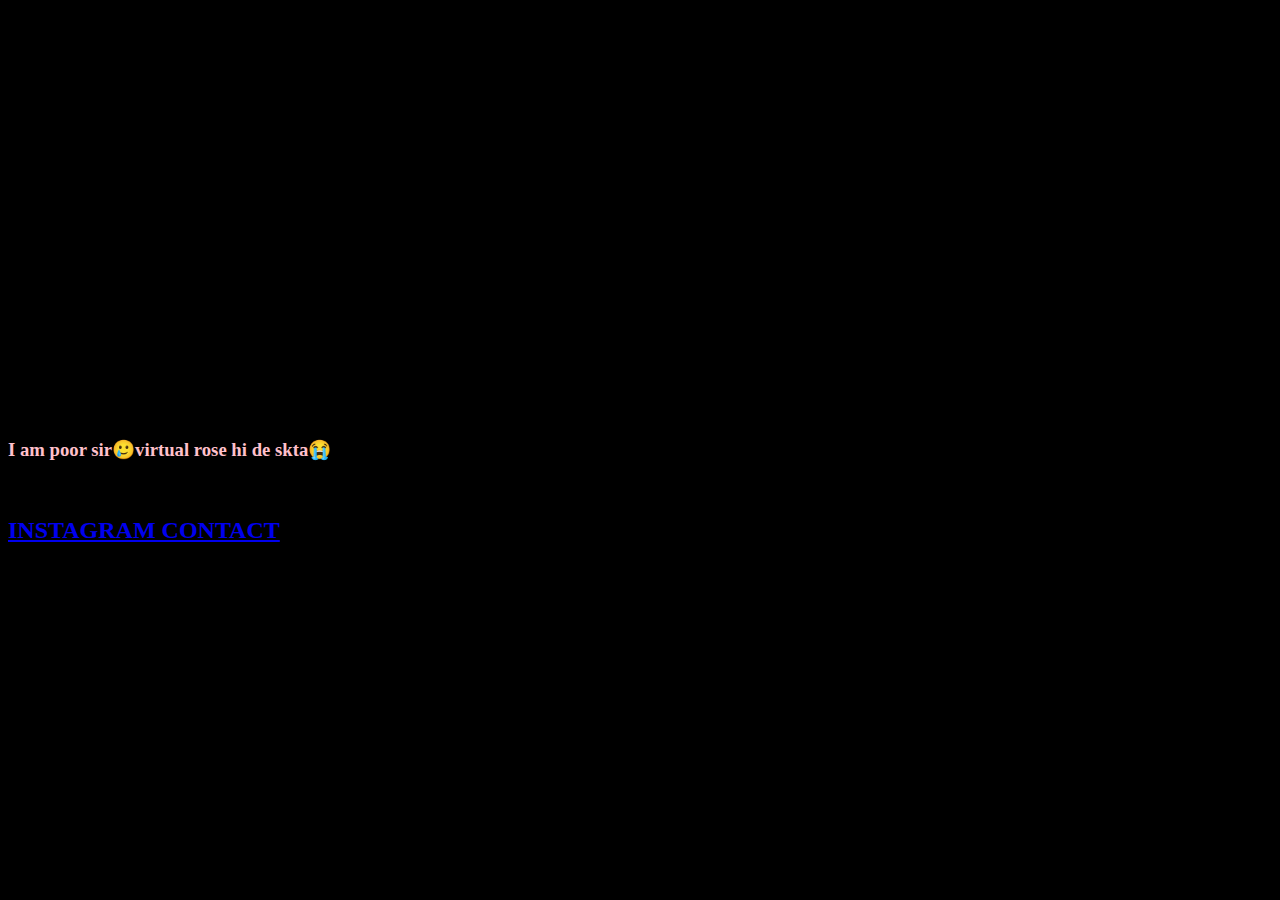
<file: hello.html>
<!DOCTYPE html>
<html lang="en" >
<head>
  <meta charset="UTF-8">
  <title>Rose CSS SVG</title>
  <link rel="stylesheet" href="hello.css">
	<style>
		h3 {
			color: pink;
		}
	</style>

</head>
<body>
<!-- partial:index.partial.html -->
	<br>
	<br>
<div class="container">
  <svg version="1.1" stroke="#880e4f" stroke-width="2" stroke-linejoin="square" stroke-linecap="butt" stroke-miterlimit="5" stroke-dasharray="600" stroke-dashoffset="600" x="0px"
       
	 y="0px" viewBox="0 0 200 200" style="enable-background:new 0 0 200 200;">
<g id="XMLID_1_">				
<path id="XMLID_226_" style="fill:none;" d="M141.699,28.536c-2.719-3.544-7.022-6.085-11.414-6.835
	c-2.105-0.359-6.033-0.747-8.056,0.778c-0.305-7.745-10.111-13.968-17.049-14.642c-9.049-0.88-14.428,6.888-15.406,15.065
	c-0.365,0.047-0.732,0.107-1.099,0.184c-0.459-0.702-1.325-1.094-2.158-0.487c-8.092,5.89-7.658,17.458-7.172,26.443
	c0.281,5.203,1.126,11.636,4.52,15.655c-7.374-2.16-15.321-2.492-22.495,0.406c-1.172,0.473-1.625,2.113-0.37,2.834
	c4.502,2.587,9.244,4.39,14.419,5.047c2.825,0.358,6.831,0.662,10.224,0.028c-9.534,14.678-16.16,32.074-21.013,48.585
	c-5.567,18.938-9.501,39.34-8.952,59.159c0.045,1.608,2.265,1.527,2.442,0c2.293-19.73,4.852-38.943,10.878-57.955
	c5.417-17.091,13.362-32.521,21.249-48.39c1.132,6.821,5.351,12.99,10.382,17.646c0.838,0.775,2.139,0.429,2.485-0.656
	c1.311-4.11-0.961-9.879-2.424-13.72c-0.241-0.633-0.504-1.263-0.78-1.888c15.485,5.976,38.861-15.468,38.496-30.219
	c-0.01-0.394-0.185-0.698-0.432-0.916c-0.037-0.078-0.086-0.151-0.158-0.209c-0.191-0.152-0.396-0.284-0.596-0.421
	c2.162-0.547,4.081-1.58,5.662-3.782C145.555,36.521,144.309,31.938,141.699,28.536z M126.792,41.734
	c-0.637,0.026-1.272,0.064-1.902,0.121c0.296-0.453,0.558-0.959,0.774-1.536c0.16-0.429,0.139-0.814,0.004-1.143
	c0.013-2.447-1.123-4.464-2.695-6.436c-0.11-0.138-0.228-0.243-0.35-0.333c-3.322-3.75-8.549-7.839-13.864-6.396
	c-1.836,0.499-3.259,1.802-4.134,3.428c-0.904-1.031-1.893-1.979-2.951-2.818c1.83-8.477,15.842-1.895,19.466,1.137
	C125.271,31.216,128.332,36.339,126.792,41.734z M120.173,35.1c0.054,0.088,0.108,0.176,0.18,0.261
	c0.989,1.163,1.783,2.367,1.818,3.864c-0.012,0.042-0.031,0.076-0.04,0.121c-1.285,5.899-10.488-0.44-13.304-3.163
	c-0.446-1.078-0.983-2.135-1.594-3.155c0.515-1.915,1.342-3.568,3.948-3.47C114.756,29.692,117.898,32.576,120.173,35.1z
	 M110.152,40.907c1.265,1.231,2.765,2.195,4.534,2.858c-1.598,0.53-3.069,1.251-4.284,2.288
	C110.516,44.342,110.431,42.62,110.152,40.907z M107.21,11.796c5.873,1.796,7.985,5.749,10.921,10.061
	c-4.416-2.037-10.03-3.273-14.575-1.124c-2.082,0.984-3.604,2.509-4.109,4.354c-2.269-1.345-4.766-2.178-7.369-2.284
	C94.487,15.793,98.46,9.12,107.21,11.796z M88.444,25.669c9.186,2.26,16.509,6.969,17.466,17.631
	c0.895,9.973-4.787,17.096-11.859,23.318c-0.676,0.595-0.501,1.453,0.021,1.973c-0.306-0.17-0.607-0.344-0.939-0.484
	c0.012-1.224-1.216-2.034-2.345-1.713C80.485,55.956,82.317,37.905,88.444,25.669z M66.488,67.061
	c6.94-1.102,13.554,0.53,20.513,1.668C80.496,70.733,72.891,69.604,66.488,67.061z M93.256,72.142
	c1.517,1.972,3.045,3.886,4.121,6.221c1.078,2.342,2.813,5.926,3.159,9.049C96.99,82.842,94.953,77.633,93.256,72.142z
	 M122.443,65.218c-7.65,6.111-14.893,8.174-24.461,7.038c-0.877-1.276-1.93-2.396-3.222-3.256c0.321,0.086,0.676,0.057,1.017-0.143
	c7.253-4.246,12.989-12.077,14.367-20.523c6.441-6.023,17.5-1.759,25.475-2.351C133.379,54.034,128.984,59.993,122.443,65.218z
	 M138.718,39.658c-1.44,1.334-3.587,1.811-5.461,2.633c-1.01-0.256-2.06-0.422-3.136-0.508c3.812-4.894-2.072-12.57-7.317-16.901
	c2.024-1.319,5.996-0.047,7.94,0.606c2.786,0.936,5.28,2.496,7.235,4.706C140.43,32.967,141.876,36.732,138.718,39.658z"/>
</g>
</svg>
</div>
<!-- partial -->
	<br>
	<br>
	<br>
	<br>
	<h3>I am poor sir🥲virtual rose hi de skta😭</h3>
	<br>
	<h2>
		<a href="https://www.instagram.com/swastik._0/">INSTAGRAM CONTACT</a>
	</h2>
	
  
</body>
</html>
</file>
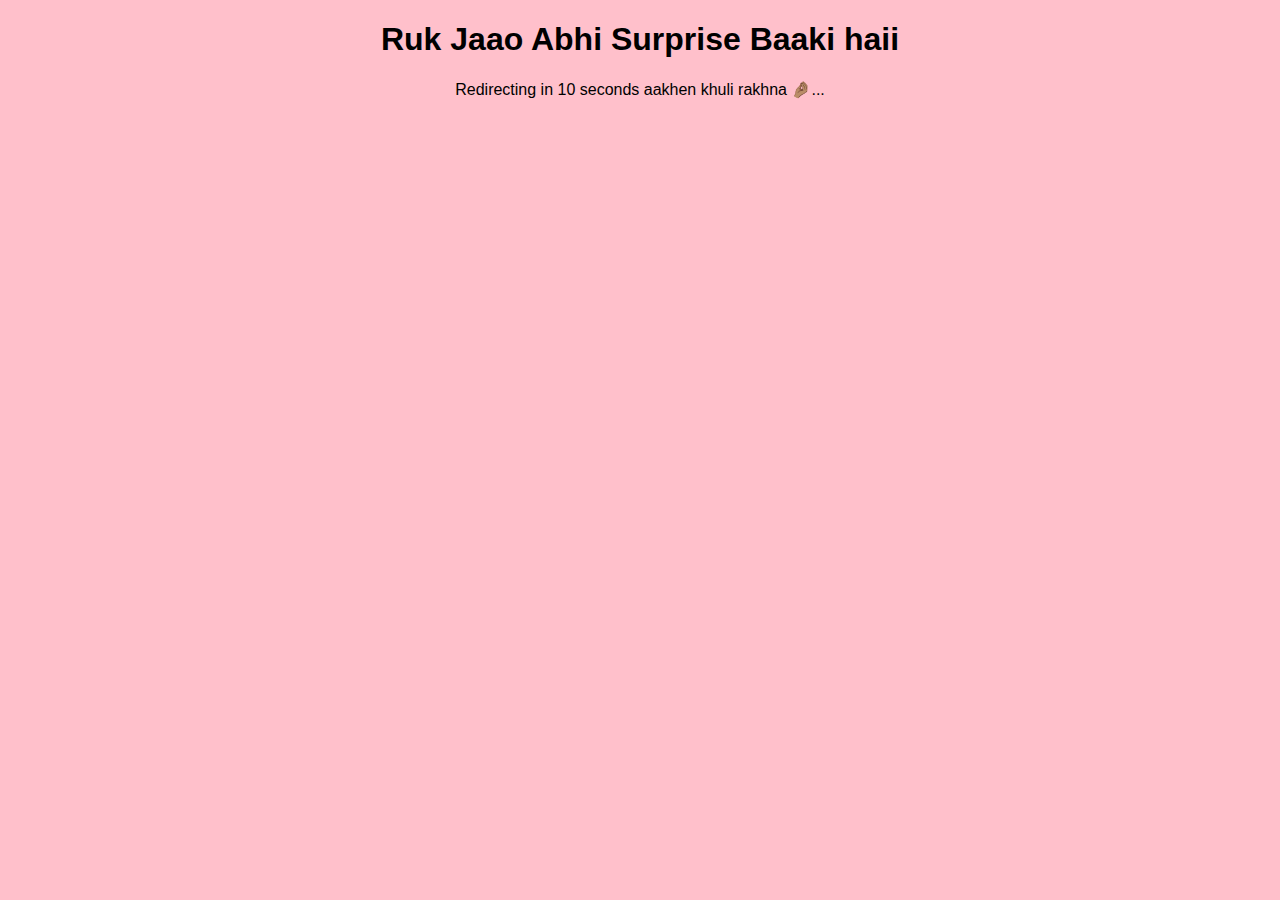
<file: wait.html>
<!DOCTYPE html>
<html lang="en">
<head>
    <meta charset="UTF-8">
    <meta name="viewport" content="width=device-width, initial-scale=1.0">
    <title>WAIT</title>
     <link rel="stylesheet" href="wait.css">
    <script>
    setTimeout(function() {
        window.location.href = "hello.html";
    }, 8000); // Redirect after 8 seconds
</script>
</head>
<body>
    <h1>Ruk Jaao Abhi Surprise Baaki haii</h1>
    <p>Redirecting in 10 seconds aakhen khuli rakhna 🤌🏽...</p>
</body>
</html>
</file>
<file: hello.css>
body{
  background: black;
}
.container{
  max-width: 300px;
  width: 100%;
  margin: 0 auto;
}
#XMLID_226_{
  animation: draw 10s forwards;
}
 
 @keyframes draw {
  from{}
 
  to {
    stroke-dashoffset: 0;
  }
 }
h3, h2 {
  color: yellow;
}
</file>
<file: wait.css>
/* styles.css */
body {
    background-color: pink; /* Background color */
    font-family: Arial, sans-serif;
    text-align: center;
}

/* Animating the h1 tag */
h1 {
    color: black;
    animation: fadeIn 2s ease-in-out;
}

/* Animating the p tag */
p {
    color: black;
    animation: slideIn 2s ease-in-out;
}

/* Keyframes for fade-in effect */
@keyframes fadeIn {
    from {
        opacity: 0;
    }
    to {
        opacity: 1;
    }
}

/* Keyframes for slide-in effect */
@keyframes slideIn {
    from {
        transform: translateY(20px);
        opacity: 0;
    }
    to {
        transform: translateY(0);
        opacity: 1;
    }
}
</file>
